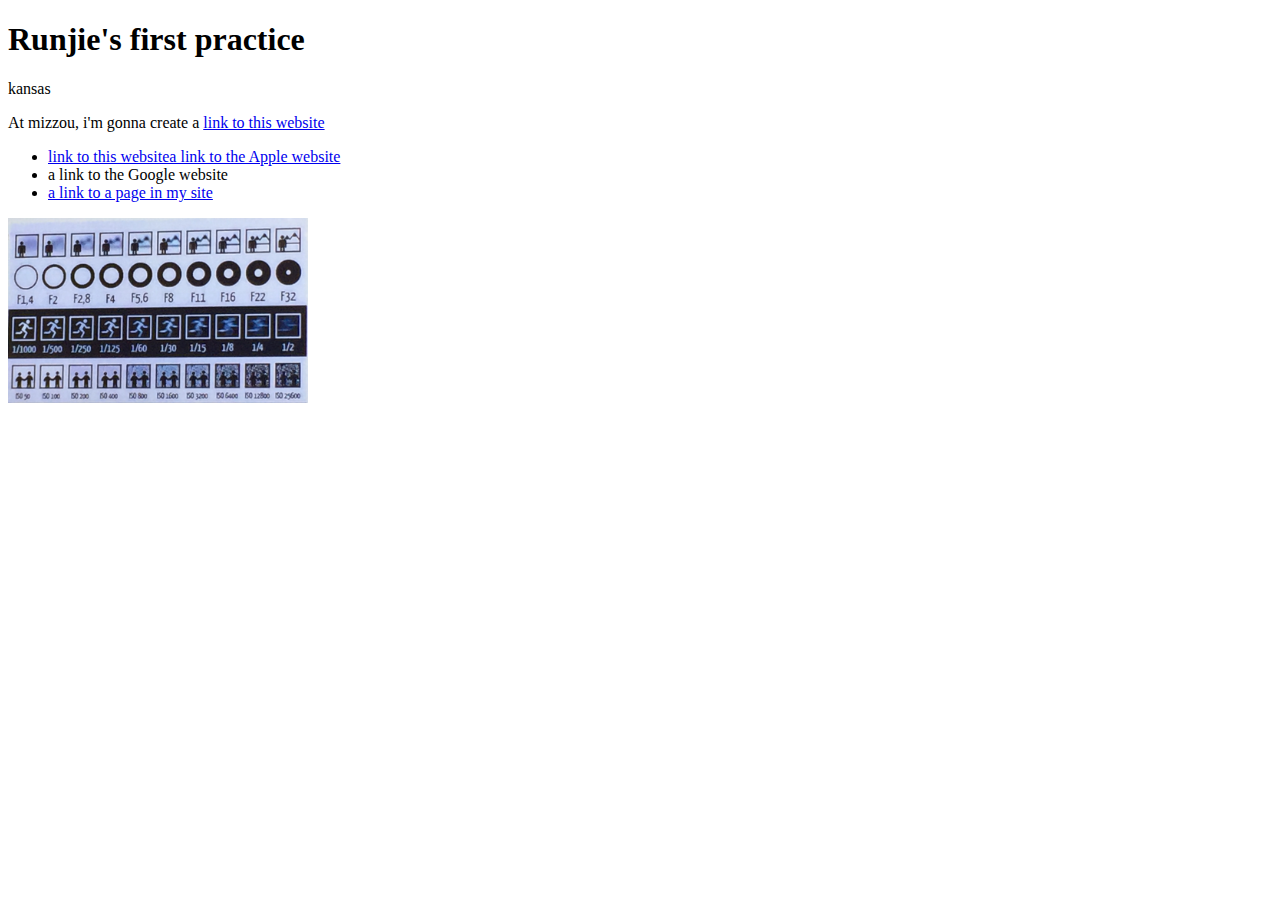
<file: index2.html>
<!DOCTYPE html PUBLIC "-//W3C//DTD XHTML 1.0 Transitional//EN"
   "http://www.w3.org/TR/xhtml1/DTD/xhtml1-transitional.dtd">

<html xmlns="http://www.w3.org/1999/xhtml">

<head>
	<title>	Your page title goes here </title>
	<meta http-equiv="content-type"
		content="text/html;charset=utf-8" />
</head>

<body>
<!--This is a comment. It won't show up in your browser, only in the page source-->
  <h1>Runjie's first practice</h1>
	<p> kansas</p>
  <p> At mizzou, i'm gonna create a <a href="https://www.apple.com">link to this website</a></p>

<ul>
  <li><a href="https://www.apple.com">link to this websitea link to the Apple website</a></li>
  <li> a link to the Google website</li>
  <li><a href="index2.html">a link to a page in my site</a></li>
</ul>

<a href= "mailto:rwq65@mail.missouri.edu">
  <img src="IMG_4733 2.jpg" alt="An image of" title="My image " width="300px"/>
</a>
<!--demo with and height next time-->
</body>

</html>
</file>
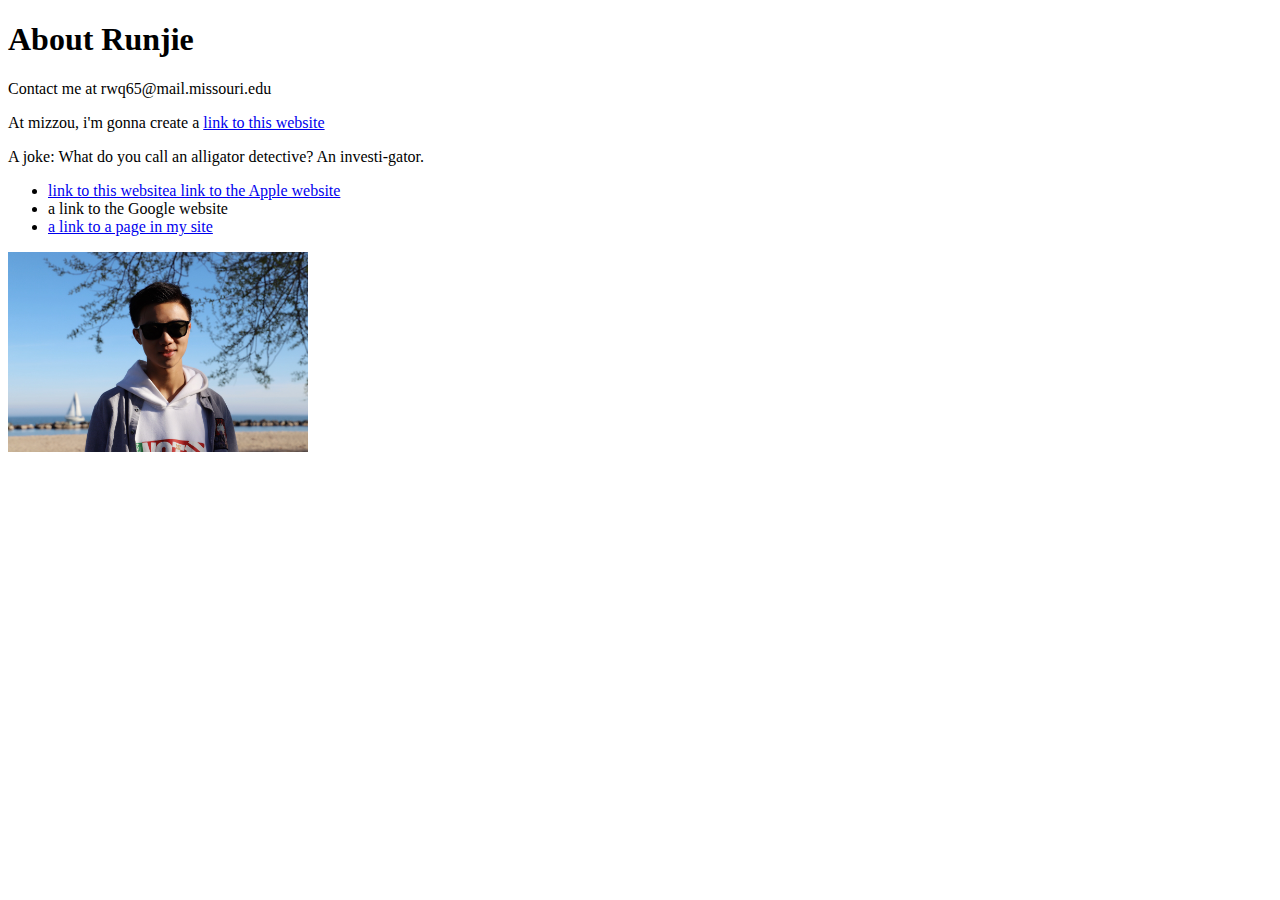
<file: oldindex.html>
<!DOCTYPE html PUBLIC "-//W3C//DTD XHTML 1.0 Transitional//EN"
   "http://www.w3.org/TR/xhtml1/DTD/xhtml1-transitional.dtd">

<html xmlns="http://www.w3.org/1999/xhtml">

<head>
	<title>	Runjie-Multimedia </title>
	<meta http-equiv="content-type"
		content="text/html;charset=utf-8" />
</head>

<body>
<!--This is a comment. It won't show up in your browser, only in the page source-->
  <h1>About Runjie </h1>
	<p> Contact me at rwq65@mail.missouri.edu</p>
  <p> At mizzou, i'm gonna create a <a href="https://www.apple.com">link to this website</a></p>
  <p> A joke: What do you call an alligator detective? An investi-gator.</p>

<ul>
  <li><a href="https://www.apple.com">link to this websitea link to the Apple website</a></li>
  <li> a link to the Google website</li>
  <li><a href="index2.html">a link to a page in my site</a></li>
</ul>

<a href= "mailto:rwq65@mail.missouri.edu">
  <img src="IMG_4505.JPG" alt="my profile" title="Me in Toronto, Canada" width="300px"/>
</a>
<!--demo with and height next time-->
</body>

</html>
</file>
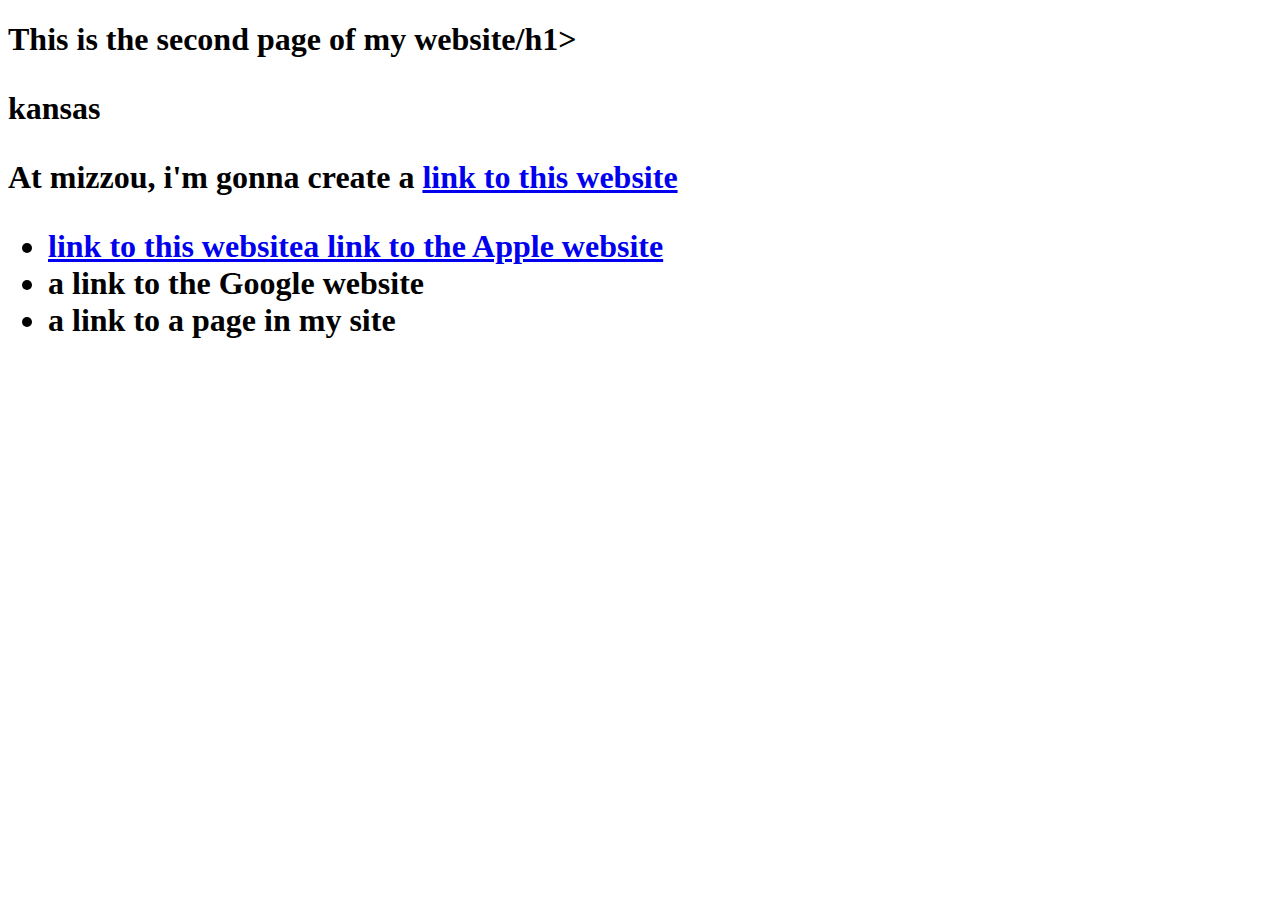
<file: Sports /index2.html>
<!DOCTYPE html PUBLIC "-//W3C//DTD XHTML 1.0 Transitional//EN"
   "http://www.w3.org/TR/xhtml1/DTD/xhtml1-transitional.dtd">

<html xmlns="http://www.w3.org/1999/xhtml">

<head>
	<title>	Your page title goes here </title>
	<meta http-equiv="content-type"
		content="text/html;charset=utf-8" />
</head>

<body>
<!--This is a comment. It won't show up in your browser, only in the page source-->
  <h1>This is the second page of my website/h1>
	<p> kansas</p>
  <p> At mizzou, i'm gonna create a <a href="https://www.apple.com">link to this website</a></p>

<ul>
  <li><a href="https://www.apple.com">link to this websitea link to the Apple website</a></li>
  <li> a link to the Google website</li>
  <li> a link to a page in my site</li>
</ul>
</body>

</html>
</file>
